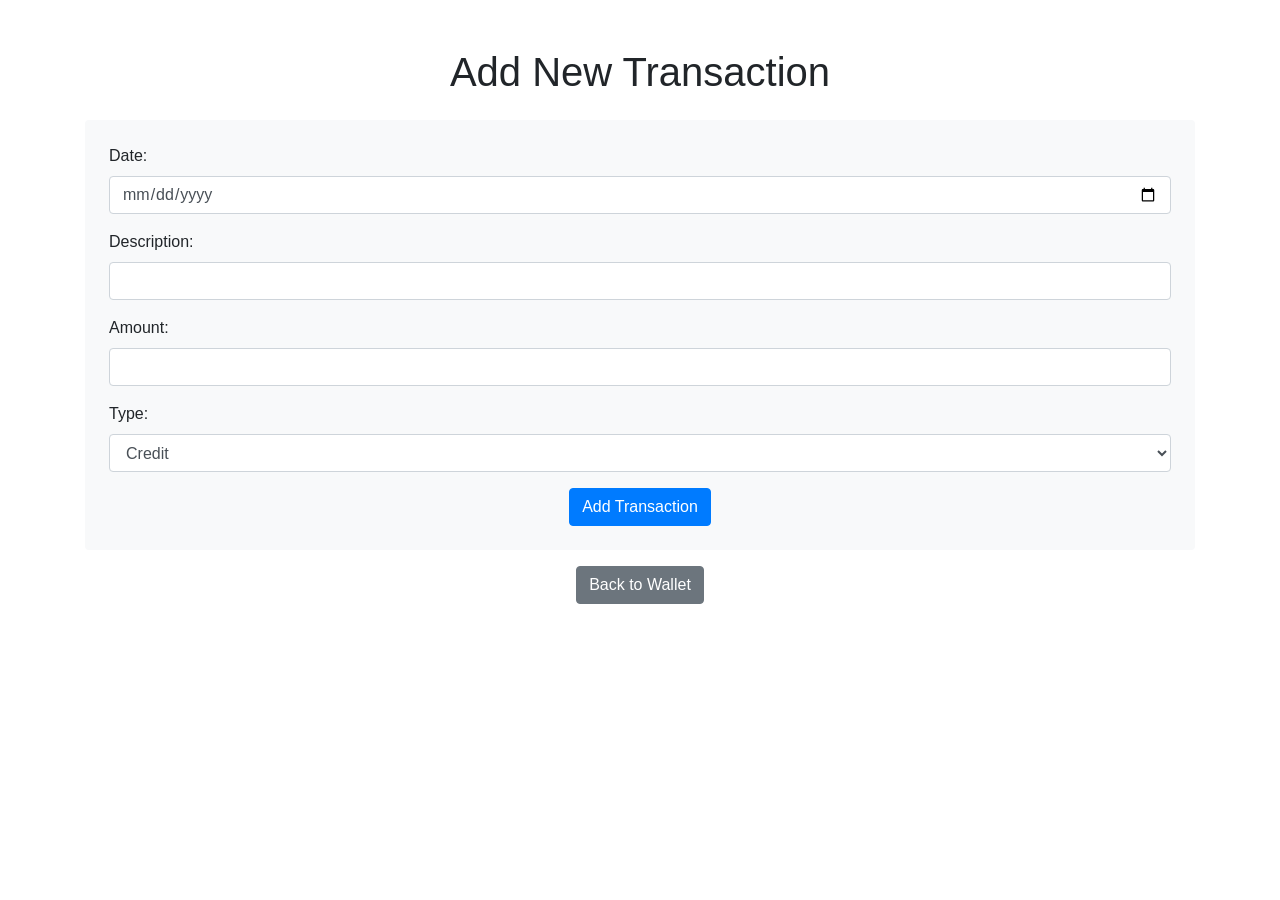
<file: templates/add_transaction.html>
<!DOCTYPE html>
<html lang="en">
<head>
    <meta charset="UTF-8">
    <meta name="viewport" content="width=device-width, initial-scale=1.0">
    <title>Add Transaction</title>
    <link rel="stylesheet" href="https://stackpath.bootstrapcdn.com/bootstrap/4.5.2/css/bootstrap.min.css">
</head>
<body>
    <div class="container mt-5">
        <h1 class="text-center mb-4">Add New Transaction</h1>
        <form action="/wallet/add-transaction" method="POST" class="bg-light p-4 rounded">
            <div class="form-group">
                <label for="date">Date:</label>
                <input type="date" id="date" name="date" class="form-control" required>
            </div>

            <div class="form-group">
                <label for="description">Description:</label>
                <input type="text" id="description" name="description" class="form-control" required>
            </div>

            <div class="form-group">
                <label for="amount">Amount:</label>
                <input type="number" id="amount" name="amount" class="form-control" required>
            </div>

            <div class="form-group">
                <label for="type">Type:</label>
                <select id="type" name="type" class="form-control" required>
                    <option value="credit">Credit</option>
                    <option value="debit">Debit</option>
                </select>
            </div>

            <div class="text-center">
                <button type="submit" class="btn btn-primary">
                    <i class="fas fa-plus"></i> Add Transaction
                </button>
            </div>
        </form>
        <div class="text-center mt-3">
            <button class="btn btn-secondary" onclick="location.href='/'">Back to Wallet</button>
        </div>
    </div>

    <script src="https://code.jquery.com/jquery-3.5.1.slim.min.js"></script>
    <script src="https://cdn.jsdelivr.net/npm/@popperjs/core@2.9.2/dist/umd/popper.min.js"></script>
    <script src="https://stackpath.bootstrapcdn.com/bootstrap/4.5.2/js/bootstrap.min.js"></script>
</body>
</html>
</file>
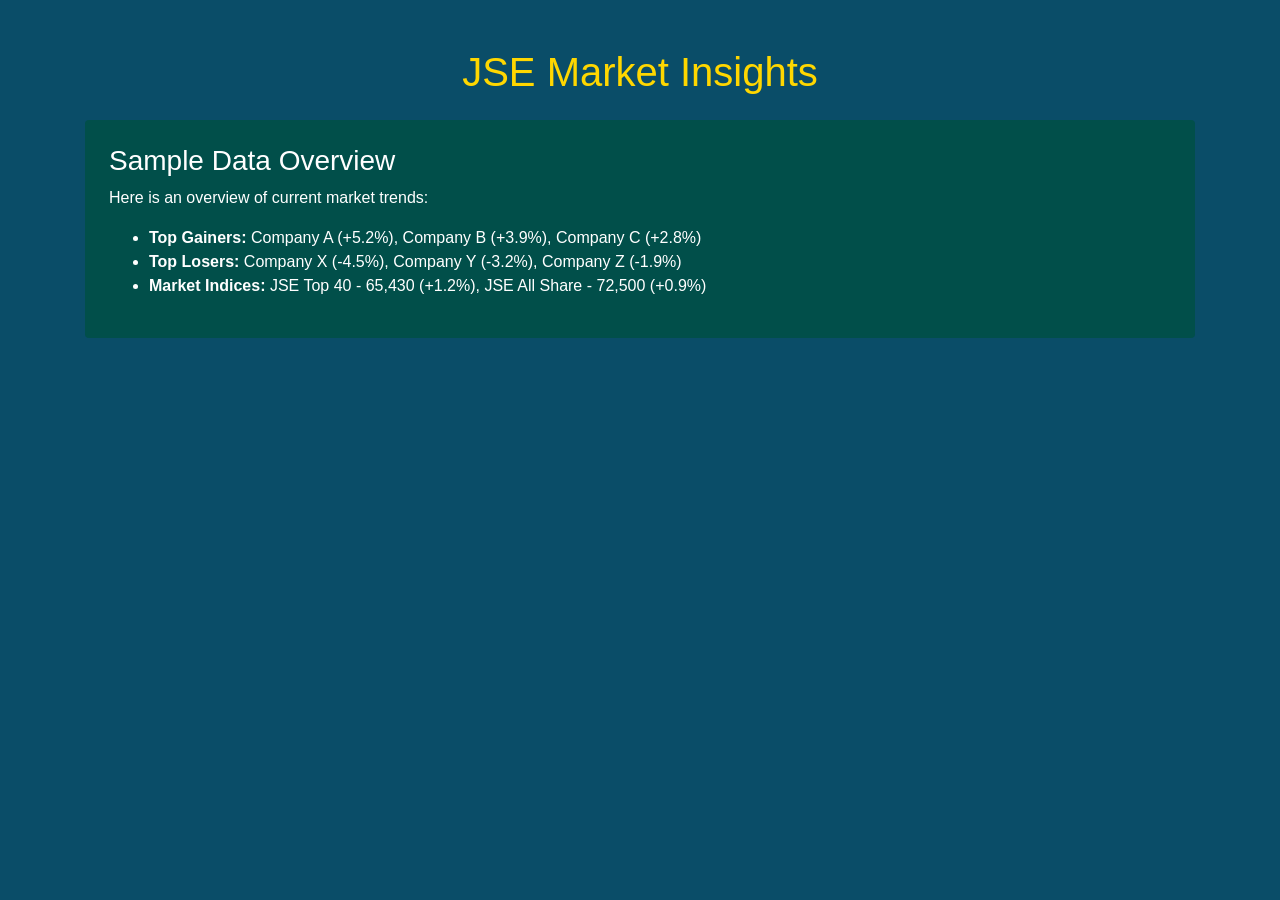
<file: templates/jse-market-insights.html>
<!DOCTYPE html>
<html lang="en">
<head>
    <meta charset="UTF-8">
    <meta name="viewport" content="width=device-width, initial-scale=1.0">
    <title>JSE Market Insights</title>
    <link rel="stylesheet" href="https://stackpath.bootstrapcdn.com/bootstrap/4.5.2/css/bootstrap.min.css">
    <style>
        body {
            font-family: 'Lato', sans-serif;
            background-color: #0a4d68;
            color: #fff;
        }
        h1 {
            color: #ffd700;
        }
        .card {
            background-color: #014f4a;
            color: #fff;
            border: none;
        }
    </style>
</head>
<body>
    <div class="container my-5">
        <h1 class="text-center">JSE Market Insights</h1>
        <div class="card p-4 mt-4">
            <h3>Sample Data Overview</h3>
            <p>Here is an overview of current market trends:</p>
            <ul>
                <li><strong>Top Gainers:</strong> Company A (+5.2%), Company B (+3.9%), Company C (+2.8%)</li>
                <li><strong>Top Losers:</strong> Company X (-4.5%), Company Y (-3.2%), Company Z (-1.9%)</li>
                <li><strong>Market Indices:</strong> JSE Top 40 - 65,430 (+1.2%), JSE All Share - 72,500 (+0.9%)</li>
            </ul>
        </div>
    </div>
</body>
</html>
</file>
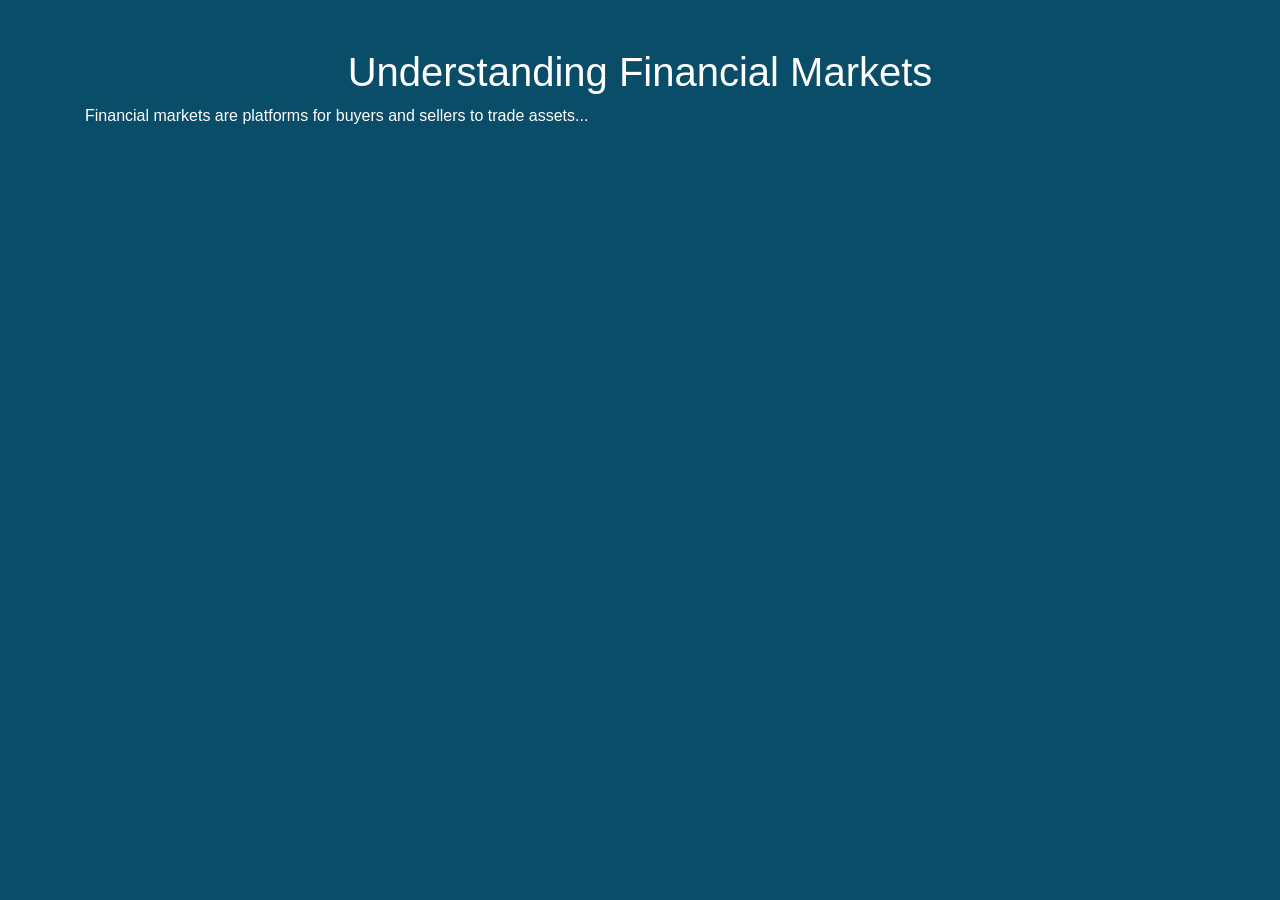
<file: templates/resource1.html>
<!DOCTYPE html>
<html lang="en">
<head>
    <meta charset="UTF-8">
    <meta name="viewport" content="width=device-width, initial-scale=1.0">
    <title>Understanding Financial Markets</title>
    <link rel="stylesheet" href="https://stackpath.bootstrapcdn.com/bootstrap/4.5.2/css/bootstrap.min.css">
</head>
<body style="background-color: #0a4d68; color: #fff;">
    <div class="container my-5">
        <h1 class="text-center text-highlight">Understanding Financial Markets</h1>
        <p>Financial markets are platforms for buyers and sellers to trade assets...</p>
    </div>
</body>
</html>
</file>
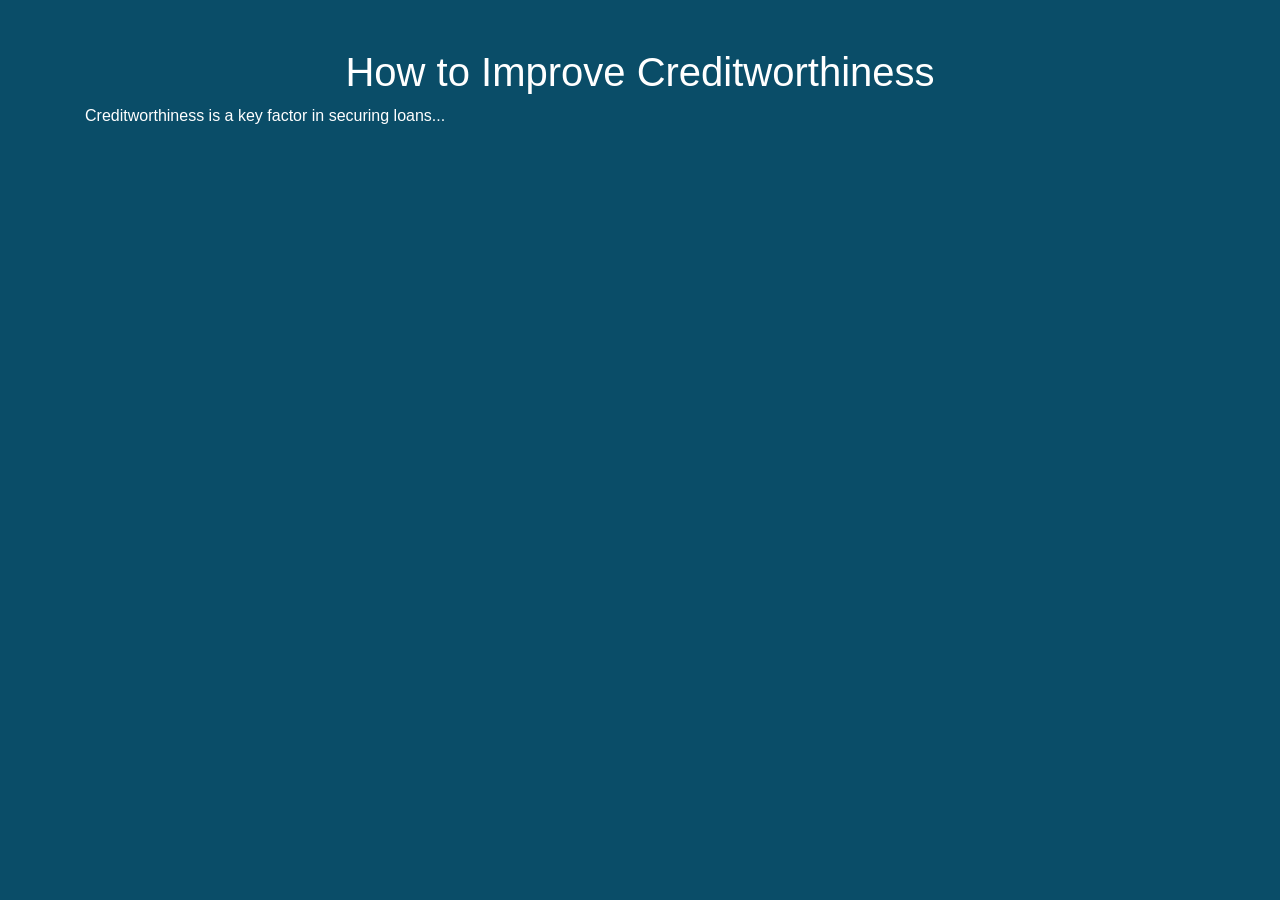
<file: templates/resource2.html>
<!DOCTYPE html>
<html lang="en">
<head>
    <meta charset="UTF-8">
    <meta name="viewport" content="width=device-width, initial-scale=1.0">
    <title>How to Improve Creditworthiness</title>
    <link rel="stylesheet" href="https://stackpath.bootstrapcdn.com/bootstrap/4.5.2/css/bootstrap.min.css">
</head>
<body style="background-color: #0a4d68; color: #fff;">
    <div class="container my-5">
        <h1 class="text-center text-highlight">How to Improve Creditworthiness</h1>
        <p>Creditworthiness is a key factor in securing loans...</p>
    </div>
</body>
</html>
</file>
